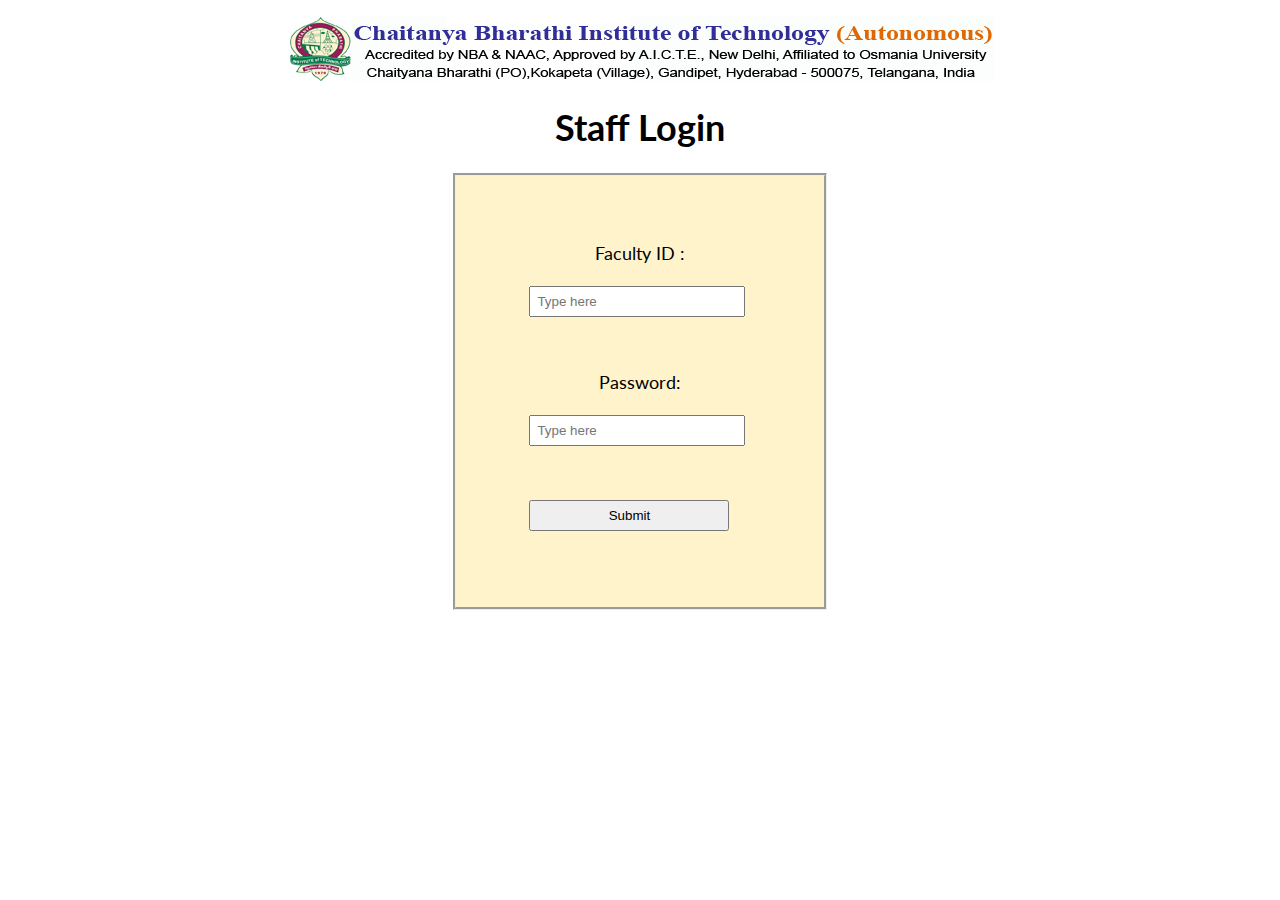
<file: index.html>
<!DOCTYPE html>
<html>
<head>
<title></title>
<link rel="stylesheet" href='style.css'>
	<link href="https://fonts.googleapis.com/css?family=Lato" rel="stylesheet">


</head>
<body>
		<img src="header.jpg" class="center">
		<h1><center>Staff Login</center></h1>
		<form action='page2.html' method='get' class="log">
		<div>
		<br>
		<br>
		<br>
		<label for="Hallticket">Faculty ID :</label><br>
		<br>
		<input id="Hallticket" type="number" name="" placeholder="Type here">
		<br>
		<br>
		<label for="Password">Password:</label><br>
		<br>
		<input id="Password" type="password" name="" placeholder="Type here" >
		<br>
		<br>
		<input type="submit" name="details" value="Submit" align="center">
		<br>
		<br>
		<br>
		</div>
</form>
</body>
</html>
</file>
<file: style.css>
.center {
    display: block;
    margin-left: auto;
    margin-right: auto;
    
}
.log{
	background-color:#FFF3CC  ;
	
	margin-left: 35%;
	margin-right: 35%;
	text-align: center;
	border-style: groove;
}
div{
	border: black;

	border-width:20px;
	border-style: thick;
font-size: 18px;

	/*margin-left: 10%;
	text-align: left;*/
}
body{
		font-family: 'Lato', sans-serif;
		font-size: 18px;
		padding: 8px;
	}
input
{
	width: 200px;
	display: block;
    margin-bottom: 10px;
    margin-left: 20%;
    padding: 6px;
}
#Data
{
	
	font-size: 12px;
	padding: 10px;

}
</file>
